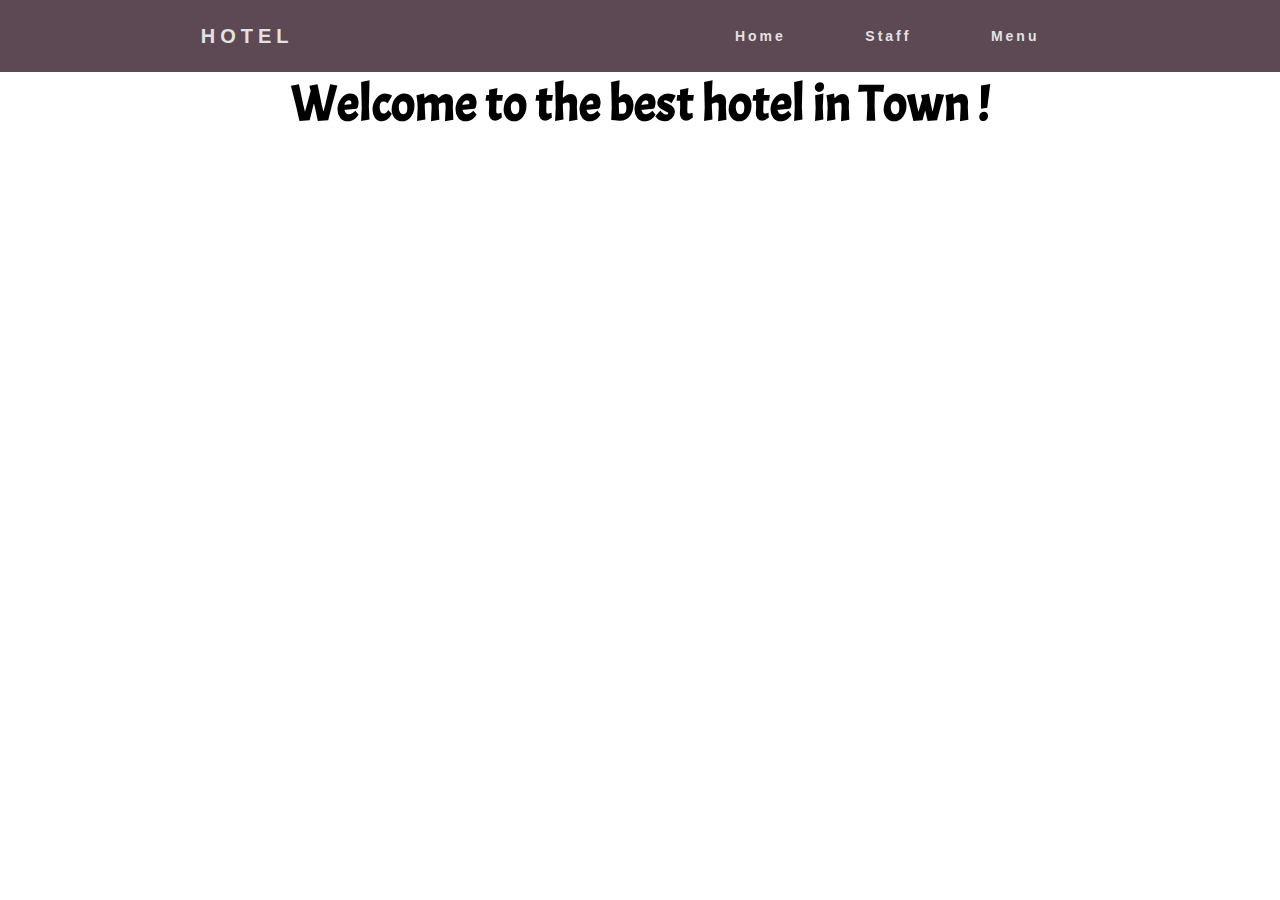
<file: index.html>
<!DOCTYPE html>
<html lang="en">
<head>
    <meta charset="UTF-8">
    <meta name="viewport" content="width=device-width, initial-scale=1.0">
    <meta http-equiv="X-UA-Compatible" content="ie=edge">
    <link rel="stylesheet" href="styles.css">
    <link href="https://fonts.googleapis.com/css?family=Acme&display=swap" rel="stylesheet">
    <title>Collins</title>
</head>
<style>
body{
    background-image: url(https://images.wallpaperscraft.com/image/rice_food_vegetables_dinner_112170_1440x900.jpg);
    background-repeat: no-repeat;
}
</style>
<body>
        <nav>
                <div class="logo">
                    <h4>hotel</h4>
                </div>
                <ul class="nav-links">
                    <li><a href="index.html">Home</a></li>
                    <li><a href="staff.html">Staff</a></li>
                    <li><a href="menu.html">Menu</a></li>
                    <!-- <li><a href="projects.html">Projects</a></li> -->
                </ul>
                <div class="burger">
                    <div class="line1"></div>
                    <div class="line2"></div>
                    <div class="line3"></div>
                </div>
            </nav>
            <script src="app.js"></script>    
    <h1 class="header-site" style="text-align:center;font-size: 50px;">Welcome to the best hotel in Town !</h1>
    <!-- <img class="image"
     src="https://images.unsplash.com/photo-1559769228-fa811c9a60f6?ixlib=rb-1.2.1&ixid=eyJhcHBfaWQiOjEyMDd9&auto=format&fit=crop&w=400&q=60" alt="">
    <p style="text-align:center; font-size: 30px">This is the Login Page</p>
    <p style="text-align:center;font-size: 30px;">Input your username: </p> <input type="text">
    <p style="text-align:center;font-size: 30px;">Input your password: </p> <input type="password">
    <p style="text-align:center;font-size: 30px;">Visit my instagram here and follow me => <a href="https://instagram.com/collo_om_aza/">Conto</a> </p> -->
</body>
</html>
</file>
<file: styles.css>
body{
    font-family: 'Acme', sans-serif;
}
*{
    margin:0px;
    padding: 0px;
    box-sizing: border-box;   
}
nav{
    display: flex;
    justify-content: space-around; 
    align-items: center;
    min-height: 8vh;
    background-color: #5D4954;
    font-family: 'Poppins', sans-serif;
}
.logo{
    color: rgb(226, 226, 226);
    text-transform: uppercase;
    letter-spacing: 5px;
    font-size: 20px;
}
.nav-links{
    display: flex;
    justify-content: space-around;
    width: 30%;
}
.nav-links li{
    list-style: none;
}
.nav-links a{
    color: rgb(226, 226, 226);
    text-decoration: none;
    letter-spacing: 3px;
    font-weight: bold;
    font-size: 14px;
}
.nav-links on-hover{
    
}

.burger{
    display: none;
}
.burger div{
    width: 25px;
    height: 3px;
    background-color: rgb(226, 226, 226);
    margin: 5px;
    cursor: pointer;
    transition: 0.3s ease;
}

@media screen and (max-width:1024px){
    .nav-links{
        width: 60%;
    }
}

@media screen and (max-width:768px){
    body{
        overflow-x: hidden;
    }
    .nav-links{
        position: absolute;
        right: 0px;
        height: 92vh;
        top: 8vh;
        background-color: #5D4954;
        display: flex;
        flex-direction: column;
        align-items: center;
        width: 50%;
        transform: translateX(100%);
        transition: transform 0.5s ease-in;
    }
    .nav-links li{
        opacity: 0;
    }
    .burger{
        display: block;
    }
    .nav-active{
        transform: translateX(0%)
    }
}

@keyframes navLinkFade{
    from{
        opacity: 0px;
        transform: translateX(50px)
    }
    to{
        opacity: 1;
        transform: translateX(0px)
    }
}

.toggle .line1{
    transform: rotate(-45deg) translate(-5px,6px);
    /* transition: 500ms; */
}
.toggle .line2{
    opacity: 0;
}
.toggle .line3{
    transform: rotate(45deg) translate(-5px,-6px); 
    /* transition: 600ms; */
}
.image{
    border-radius: 50%;
    max-height: 300px;
    display: block;
    margin-left: auto;
    margin-right: auto;
    max-width: 500px;
}

@font-face {
    font-family: 'Archivo Black';
    font-style: normal;
    font-weight: 400;
    src: local('Archivo Black Regular'), local('ArchivoBlack-Regular'), url(https://fonts.gstatic.com/s/archivoblack/v8/HTxqL289NzCGg4MzN6KJ7eW6CYyF-w.ttf) format('truetype');
  }
</file>
